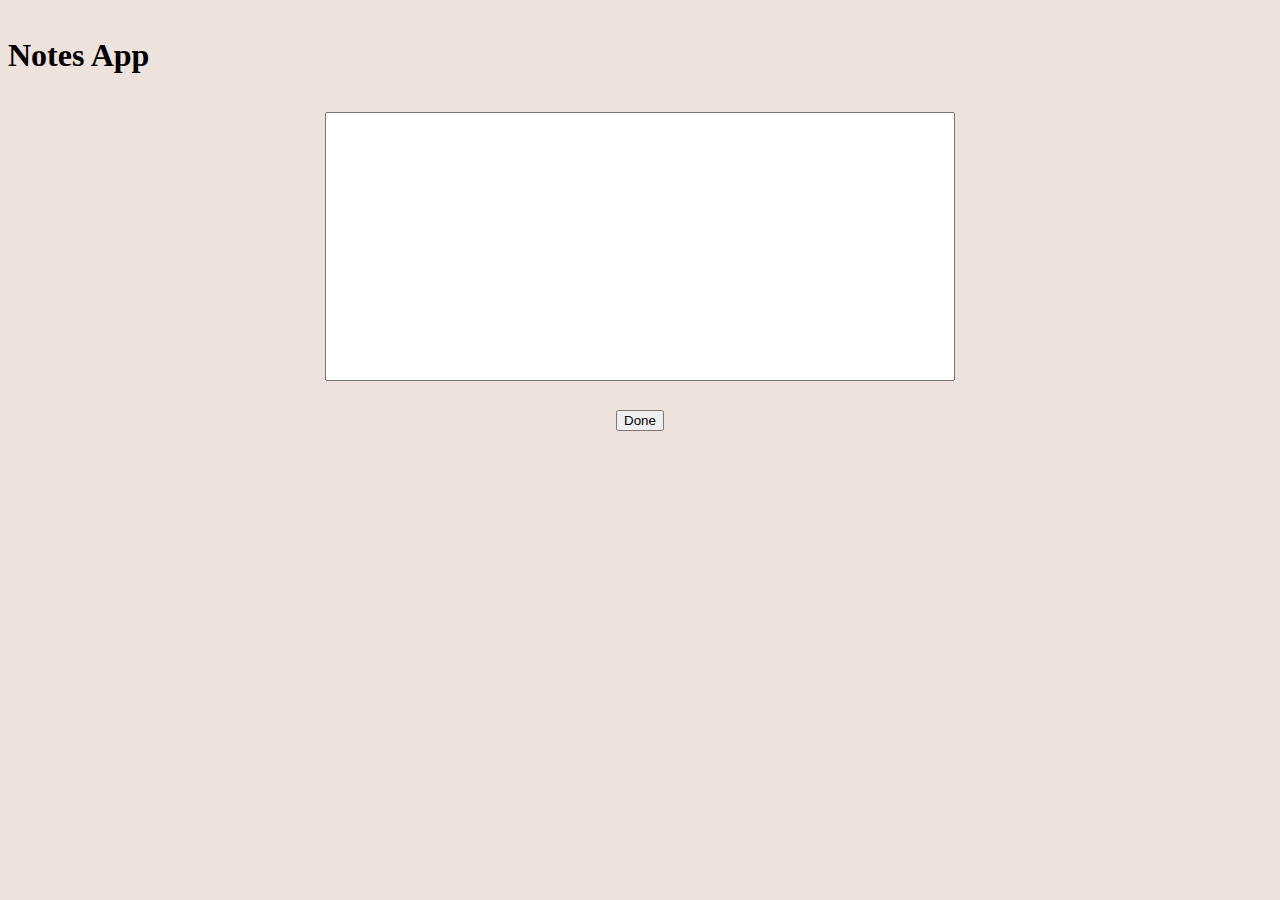
<file: addNote.html>
<!DOCTYPE html>
<html lang="en">

<head>
    <meta charset="UTF-8">
    <meta http-equiv="X-UA-Compatible" content="IE=edge">
    <meta name="viewport" content="width=device-width, initial-scale=1.0">
    <link href="https://cdn.jsdelivr.net/npm/bootstrap@5.0.0-beta2/dist/css/bootstrap.min.css" rel="stylesheet"
        integrity="sha384-BmbxuPwQa2lc/FVzBcNJ7UAyJxM6wuqIj61tLrc4wSX0szH/Ev+nYRRuWlolflfl" crossorigin="anonymous">
    <link rel="stylesheet" href="styleAddNote.css">
    <link rel="preconnect" href="https://fonts.gstatic.com">
    <link href="https://fonts.googleapis.com/css2?family=Ranchers&display=swap" rel="stylesheet">
    <title>Add Note</title>
</head>

<body>
    <div class="container">
        <h1 class="display-1 text-center">Notes App</h1>
    </div>
    <div class="textbox">
        <textarea name="usertext" id="inputtext" cols="80" rows="15"></textarea>
    </div>
    <div class="button">
        <input class="btn btn-primary button" type="submit" value="Done">
    </div>


    <script src="addNote.js"></script>
</body>

</html>
</file>
<file: styleAddNote.css>
body{
    background-color: #eee2dc;
}

h1{
    padding: 0.5em 0;
    font-family: cursive;
    /* border-bottom: 1px solid double; */
}

.textbox{
    display: flex;
    justify-content: center;
    align-content: center;
}

textarea{
    resize: none;
    padding: 1em;
    font-family: cursive;
    color: #3f37c9;
}

.button{
    display: flex;
    justify-content: center;
    margin-top: 1em;
}
</file>
